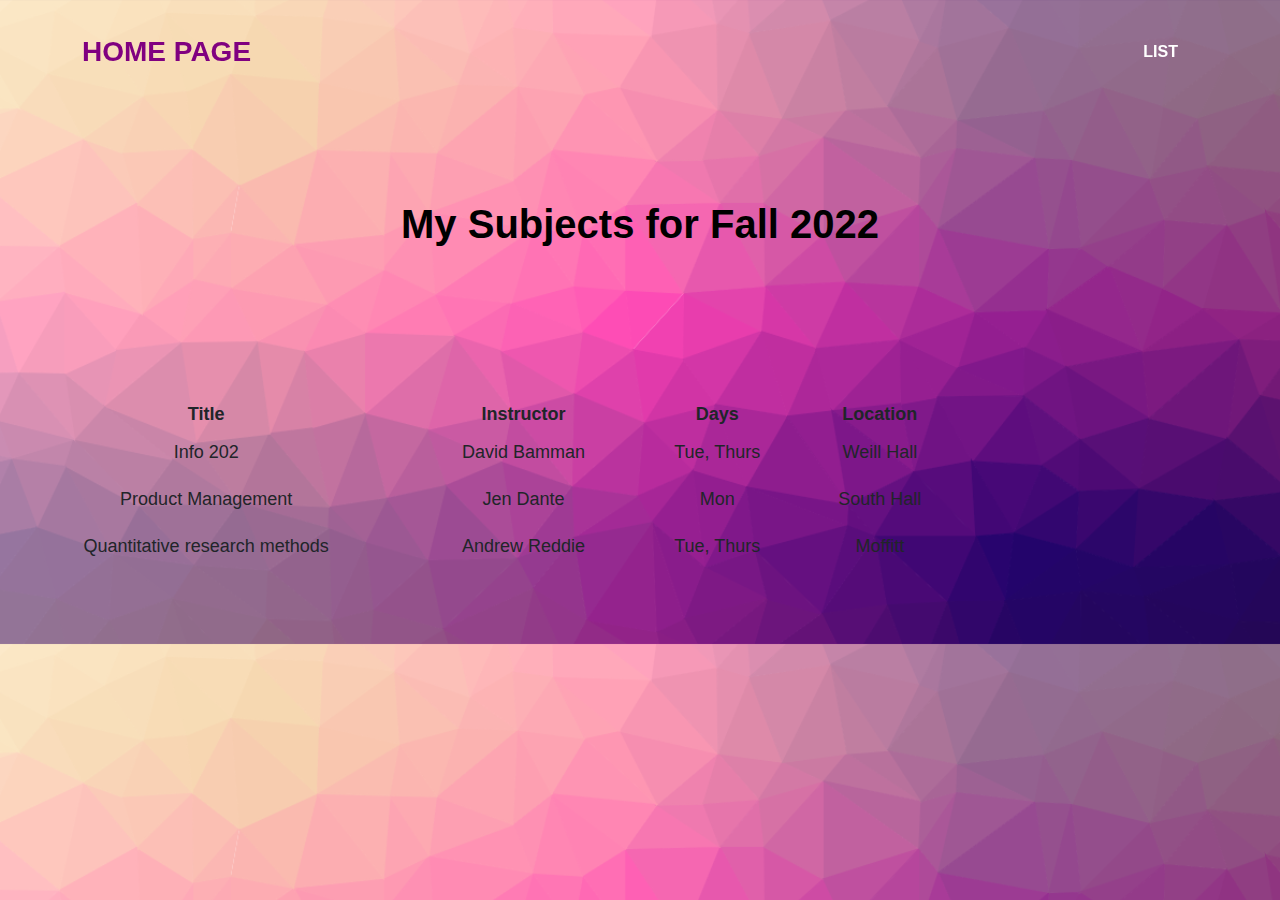
<file: list.html>
<!DOCTYPE HTML>  
<html>  
    <header>
        <link rel="stylesheet" href="style.css">
        <link rel="stylesheet" href="table_style.css">
        <title>Subjects</title>
    </header>
    <body background="assets\img\bg-sign1.png" style="background-size: contain; ">  
        <!---Navigation--->
        <!--This section of code defines the navigation bar at the top of the page.  The classes used here are defined in the style.css file.-->
        <nav class="navbar navbar-expand-lg bg-secondary text-uppercase fixed-top" id="mainNav">
            <div class="container">
                <!--This code defines the "My Webpage" link in the top right corner of the navigation pane-->
                <a class="navbar-brand" href="index.html">Home Page</a>
                <!--This code defines the "List" link in the top left corner of the navigation pane-->
                <ul class="navbar-nav ms-auto">
                    <li class="nav-item mx-0 mx-lg-1"><a class="nav-link py-3 px-0 px-lg-3 rounded" href="./list.html">List</a></li>
                </ul>
            </div>
        </nav>
        <!--This code creates the middle section of the webpage-->
        <header class="masthead bg-primary text-black text-center">
            <h1>My Subjects for Fall 2022</h1>
        </header>
        <!--Here is where the table will be loaded in.  The actual table will be loaded in JavaScript.-->
        <section class="mt-5 text-center">
            <div id="showDataJSON"></div>
        </section>
    </body>

    <script>

        /*
        * RENDERING THE JSON TABLE
        * Get JSON data from file
        * Get headers from retrieved data
        * Set headers for table
        * Add data to table
        * Add table to DOM
        */
        fetch('./list_data.json')
            .then(response => response.json())
            .then(data => {

                /*
                This section creates the base table and finds the root json node.
                */
                var jsonTable = document.createElement("table");
                var tr = jsonTable.insertRow(-1);   
                jsonTable.style.width = "75%";
                let root;
                for (let prop in data) {
                    root = prop;
                }

                /*
                This section selects the headers for the table
                */
                let headers = Object.keys(data[root][0]);
                headers.forEach(header => {
                    var th = document.createElement("th");      
                    th.innerHTML = header;
                    tr.appendChild(th);
                })              
                /*
                This section adds the data into each row of the list
                */
                let items = Object.keys(data[root]);
                items.forEach(item => {
                    tr = jsonTable.insertRow(-1);
                    for (let key in data[root][item]) {
                       var tabCell = tr.insertCell(-1);
                       tabCell.innerHTML = data[root][item][key];
                    }
                })
                /*
                This section adds the table to the HTML
                */
                var divContainer = document.getElementById("showDataJSON");
                divContainer.innerHTML = "";
                divContainer.appendChild(jsonTable);
            });
    </script>  
</html>
</file>
<file: table_style.css>
table {
  width: 75%;
  font-size: large;
}

td {
  padding: 10px;
}
</file>
